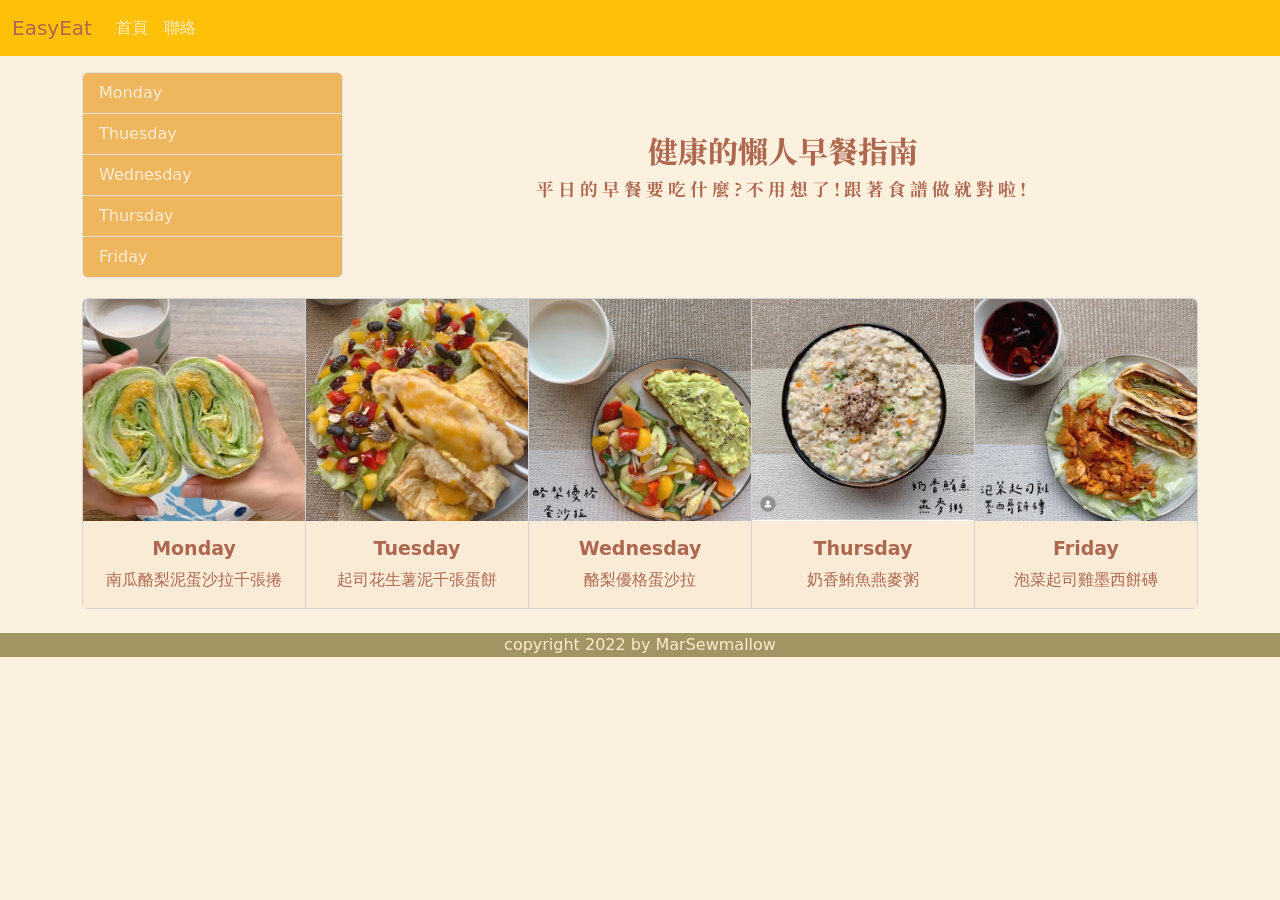
<file: index.html>
<!DOCTYPE html>
<html lang="en">

<head>
    <meta charset="UTF-8">
    <meta http-equiv="X-UA-Compatible" content="IE=edge">
    <meta name="viewport" content="width=device-width, initial-scale=1.0">
    <title>recipe</title>
    <!-- CSS only -->
    <link href="https://cdn.jsdelivr.net/npm/bootstrap@5.2.1/dist/css/bootstrap.min.css" rel="stylesheet"
        integrity="sha384-iYQeCzEYFbKjA/T2uDLTpkwGzCiq6soy8tYaI1GyVh/UjpbCx/TYkiZhlZB6+fzT" crossorigin="anonymous">
    <!-- <link rel="stylesheet" href="css-reset.css"> -->
    <link href="https://fonts.googleapis.com/css2?family=Noto+Serif+TC:wght@200;700&display=swap" rel="stylesheet">
    <link rel="stylesheet" href="recipe.css">
</head>

<body>

    <!-- group 1 navbar -->
    <nav class="navbar navbar-expand-lg bg-warning  mb-3 ">
        <div class="container-fluid">
            <a class="navbar-brand" href="#">EasyEat</a>
            <button class="navbar-toggler" type="button" data-bs-toggle="collapse" data-bs-target="#navbarNav"
                aria-controls="navbarNav" aria-expanded="false" aria-label="Toggle navigation">
                <span class="navbar-toggler-icon"></span>
            </button>
            <div class="collapse navbar-collapse" id="navbarNav">
                <ul class="navbar-nav ">
                    <li class="nav-item">
                        <a class="nav-link" aria-current="page" href="#">首頁</a>
                    </li>
                    <li class="nav-item">
                        <a class="nav-link" href="#">聯絡</a>
                    </li>
                    
                    
                </ul>
            </div>
        </div>
    </nav>


    <div class="blank"></div>

    <!-- group 2 -->
    <div class="container">
        <div class="row group2">

            <div class="col-12 col-md-3">
                <div class="item">
                    <!-- listgroup -->
                    <div class="list-group">
                        <a href="monday.html" class="list-group-item list-group-item-action " aria-current="true">
                            Monday
                        </a>
                        <a href="tuesday.html" class="list-group-item list-group-item-action">Thuesday</a>
                        <a href="wednesday.html" class="list-group-item list-group-item-action">Wednesday</a>
                        <a href="thursday.html" class="list-group-item list-group-item-action">Thursday</a>
                        <a href="friday.html" class="list-group-item list-group-item-action">Friday</a>
                    </div>
                </div>
            </div>

            <div class="col-12 col-md-9">

                <div class="container">
                    <div class="row">
                        <div class="col">
                            <div class="item1">
                                <h3>健康的懶人早餐指南</h3>
                                <p>平日的早餐要吃什麼?不用想了!跟著食譜做就對啦!</p>
                            </div>
                        </div>
                    </div>
                </div>

            </div>
        </div>
    </div>

        <!-- group 3 -->
        <div class="container">
            <div class="row">
                <div class="col">
                    <!-- card group -->
                    <div class="card-group mb-4">
                        <div class="card">
                            <a href="monday.html">
                                <img src="photos/image4.jpeg" class="card-img-top">
                                <div class="card-body">
                                    <h5 class="card-title">Monday</h5>
                                    <p class="card-text">南瓜酪梨泥蛋沙拉千張捲</p>
                                </div>
                            </a>
                        </div>
                        <div class="card">
                            <a href="tuesday.html">
                            <img src="photos/image3.jpeg" class="card-img-top">
                            <div class="card-body">
                                <h5 class="card-title">Tuesday</h5>
                                <p class="card-text">起司花生薯泥千張蛋餅</p>

                            </div>
                            </a>
                        </div>
                        <div class="card">
                            <a href="wednesday.html">
                            <img src="photos/image2.jpeg" class="card-img-top">
                            <div class="card-body">
                                <h5 class="card-title">Wednesday</h5>
                                <p class="card-text">酪梨優格蛋沙拉</p>

                            </div>
                            </a>
                        </div>
                        <div class="card">
                            <a href="thursday.html">
                            <img src="photos/image1.jpeg" class="card-img-top">
                            <div class="card-body">
                                <h5 class="card-title">Thursday</h5>
                                <p class="card-text">奶香鮪魚燕麥粥</p>

                            </div>
                            </a>
                        </div>
                        <div class="card">
                            <a href="friday.html">
                            <img src="photos/image0.jpeg" class="card-img-top">
                            <div class="card-body">
                                <h5 class="card-title">Friday</h5>
                                <p class="card-text">泡菜起司雞墨西餅磚</p>

                            </div>
                            </a>
                        </div>
                    </div>
                </div>

            </div>
        </div>

        <!-- footer -->
        <footer>
            <p>copyright  2022  by MarSewmallow</p>
        </footer>





        <!-- JavaScript Bundle with Popper -->
        <script src="https://cdnjs.cloudflare.com/ajax/libs/bootstrap/5.2.3/js/bootstrap.min.js" integrity="sha512-1/RvZTcCDEUjY/CypiMz+iqqtaoQfAITmNSJY17Myp4Ms5mdxPS5UV7iOfdZoxcGhzFbOm6sntTKJppjvuhg4g==" crossorigin="anonymous" referrerpolicy="no-referrer"></script>
</body>

</html>
</file>
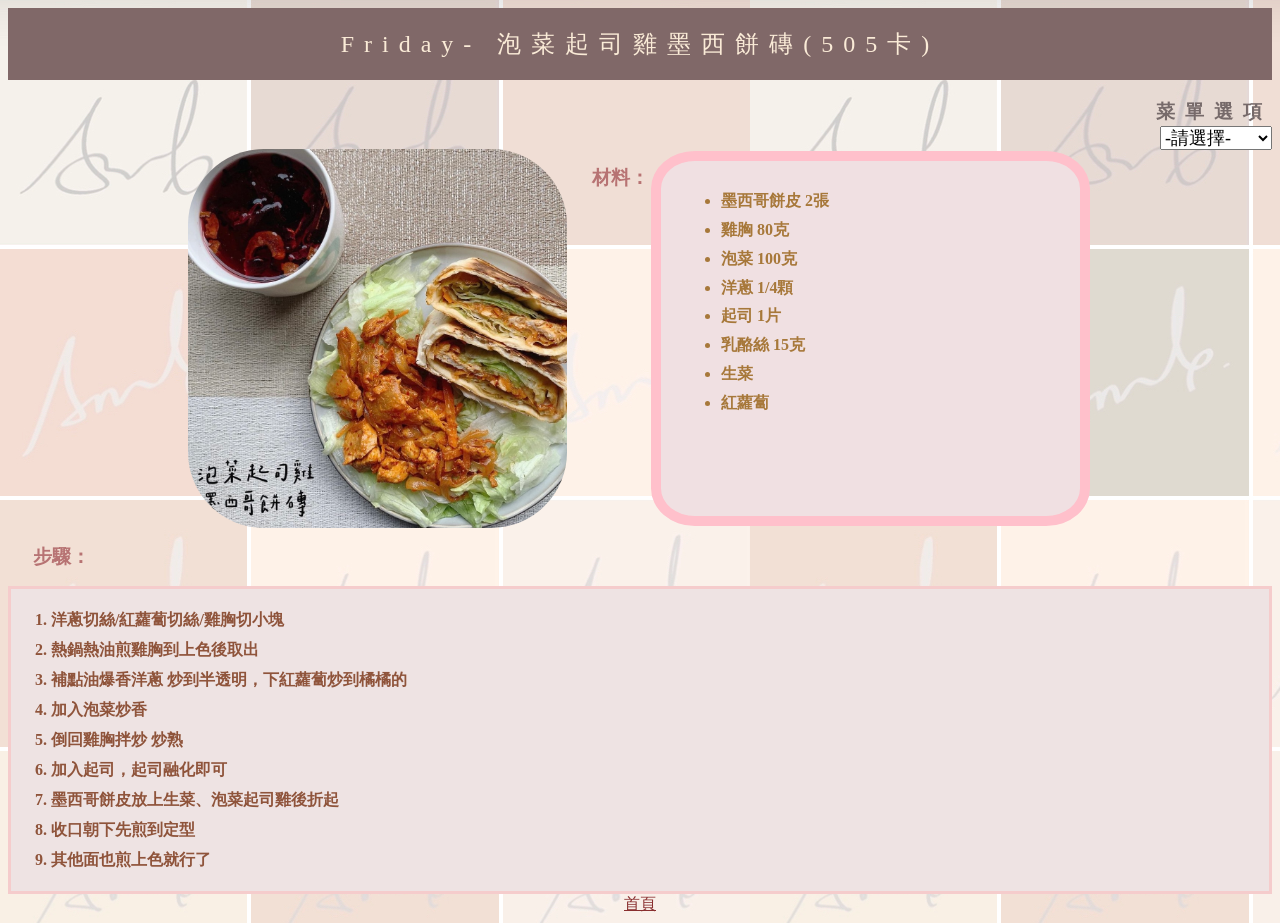
<file: friday.html>
<!DOCTYPE html>
<html lang="en">
<head>
    <meta charset="UTF-8">
    <meta http-equiv="X-UA-Compatible" content="IE=edge">
    <meta name="viewport" content="width=device-width, initial-scale=1.0">
    <title>friday</title>
    <link rel="stylesheet" href="stylerecipe.css">
</head>
<body>
    <header>
        <h1>Friday- 泡菜起司雞墨西餅磚(505卡)</h1>
    </header>

    <nav>
        <p>菜單選項</p>
        <select name="weekday" id="" onchange="location = this.value;">
            <option value="">-請選擇-</option>
            <option value="monday.html">星期一早餐</option>
            <option value="tuesday.html">星期二早餐</option>
            <option value="wednesday.html">星期三早餐</option>
            <option value="thursday.html">星期四早餐</option>
        </select>
    </nav>
    <div class="mainContent">
        <img src="photos/image0.jpeg" alt="friday">

        <h2>材料：</h2>
        <section>
        <ul>
            <li>墨西哥餅皮 2張</li>
            <li>雞胸 80克</li>
            <li>泡菜 100克</li>
            <li> 洋蔥 1/4顆</li>
            <li>起司 1片</li>
            <li>乳酪絲 15克</li>
            <li>生菜</li>
            <li>紅蘿蔔</li>
        </ul>
        </section>
    </div>
 
    <h2>步驟：</h2>
    <article>
        <ol>
            <li>洋蔥切絲/紅蘿蔔切絲/雞胸切小塊</li>
            <li>熱鍋熱油煎雞胸到上色後取出</li>
            <li>補點油爆香洋蔥 炒到半透明，下紅蘿蔔炒到橘橘的</li>
            <li>加入泡菜炒香</li>
            <li>倒回雞胸拌炒 炒熟</li>
            <li>加入起司，起司融化即可</li>
            <li>墨西哥餅皮放上生菜、泡菜起司雞後折起</li>
            <li>收口朝下先煎到定型</li>
            <li>其他面也煎上色就行了</li>
        </ol>
    </article>

    <footer>
        <a href="index.html">首頁</a>
    </footer>
    
</body>
</html>
</file>
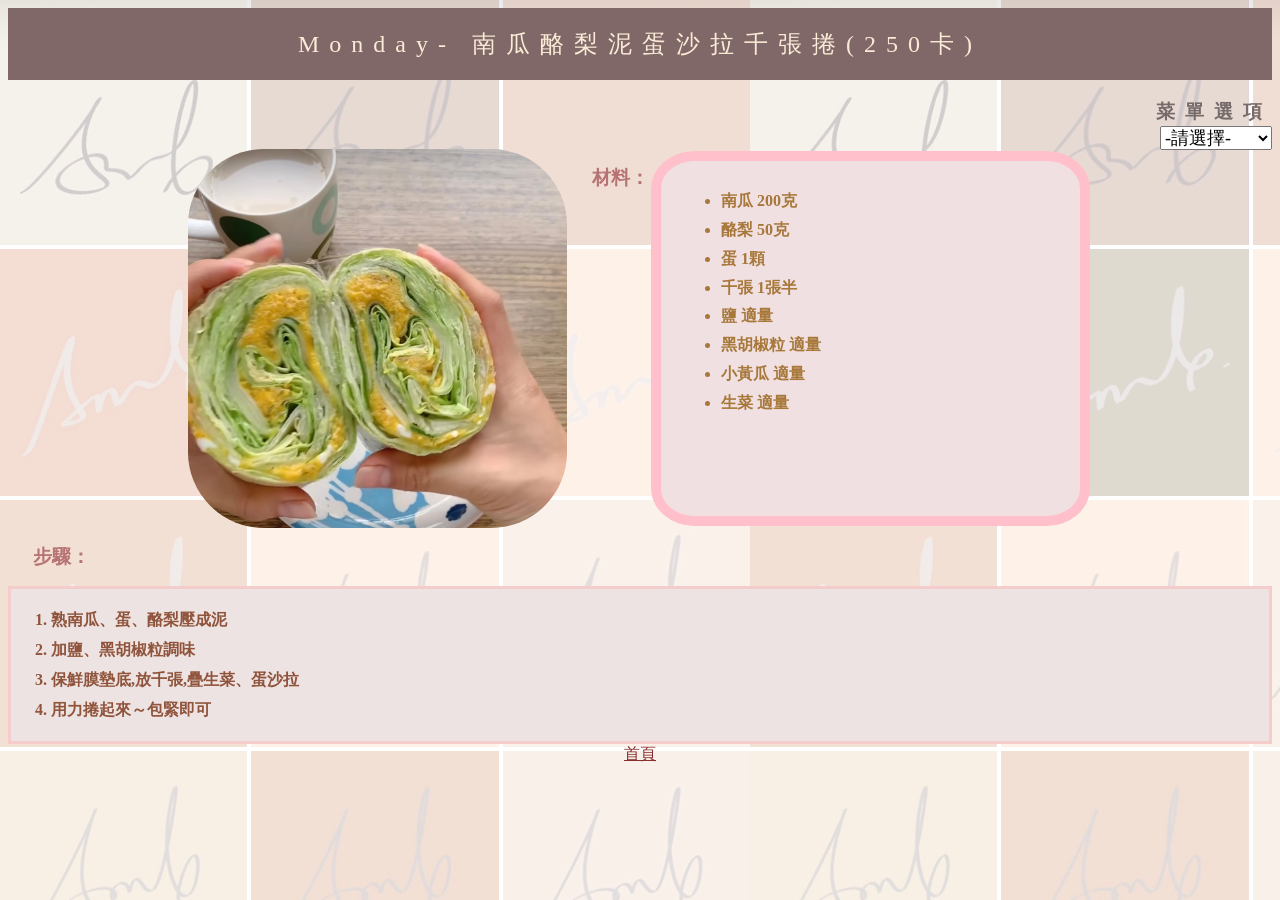
<file: monday.html>
<!DOCTYPE html>
<html lang="en">
<head>
    <meta charset="UTF-8">
    <meta http-equiv="X-UA-Compatible" content="IE=edge">
    <meta name="viewport" content="width=device-width, initial-scale=1.0">
    <title>monday</title>
    <link rel="stylesheet" href="stylerecipe.css">
</head>

<body>
    <header>
        <h1>Monday- 南瓜酪梨泥蛋沙拉千張捲(250卡)</h1>
    </header>
    


    <nav>
        <p>菜單選項</p>
        <select name="weekday" id="" onchange="location = this.value;">
            <option value="">-請選擇-</option>
            <option value="tuesday.html">星期二早餐</option>
            <option value="wednesday.html">星期三早餐</option>
            <option value="thursday.html">星期四早餐</option>
            <option value="friday.html">星期五早餐</option>
        </select>
    </nav>
  
    <div class="mainContent">
        <img src="photos/image4.jpeg" alt="monday">

        <h2>材料：</h2>
        <section>
        <ul>
            <li>南瓜 200克</li>
            <li>酪梨  50克</li>
            <li>蛋 1顆</li>
            <li>千張 1張半</li>
            <li>鹽 適量</li>
            <li>黑胡椒粒 適量</li>
            <li>小黃瓜 適量</li>
            <li>生菜 適量</li>
        </ul>
        </section>
    </div>
    
    <h2>步驟：</h2>
    <article>
    <ol>
        <li>熟南瓜、蛋、酪梨壓成泥</li>
        <li>加鹽、黑胡椒粒調味</li>
        <li>保鮮膜墊底,放千張,疊生菜、蛋沙拉</li>
        <li>用力捲起來～包緊即可</li>
    </ol>
    </article>  

    <footer>
        <a href="index.html">首頁</a>
    </footer>

</body>
</html>
</file>
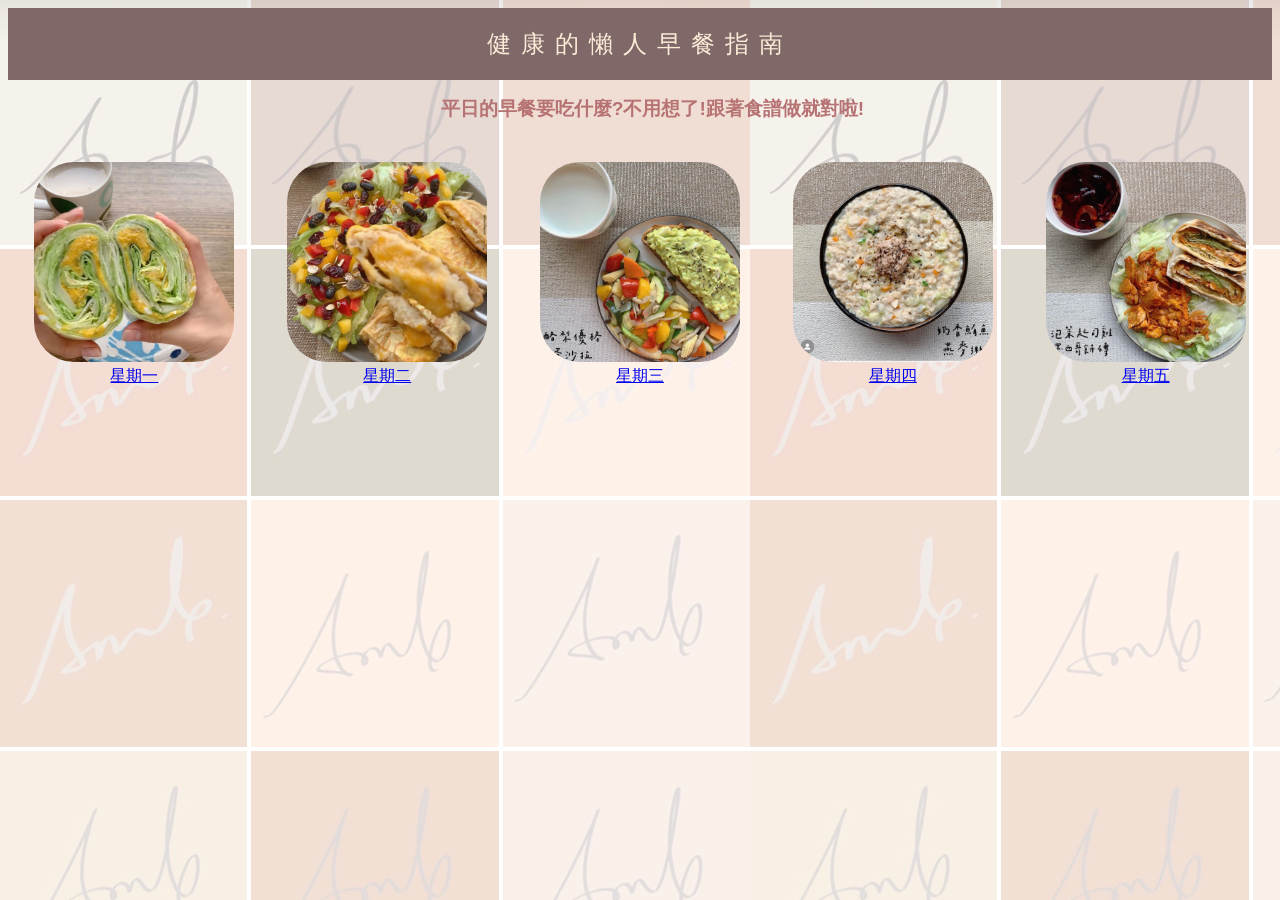
<file: recipe.html>
<!DOCTYPE html>
<html lang="en">
<head>
    <meta charset="UTF-8">
    <meta http-equiv="X-UA-Compatible" content="IE=edge">
    <meta name="viewport" content="width=device-width, initial-scale=1.0">
    <title>weekday recipe</title>
    <link rel="stylesheet" href="stylerecipe.css">
    
    <style>
        h2{
            height: 50px;
            font-family: 'Lucida Sans', 'Lucida Sans Regular', 'Lucida Grande', 'Lucida Sans Unicode', Geneva, Verdana, sans-serif;
            text-align: center;
        }
        img{
            width: 200px;
            
        }
        div{
            
            display: flex;
            flex-direction: row;
            justify-content: space-around;
            flex-wrap: nowrap;
        }
        
        figcaption{
            text-align: center;
        }

    </style>
</head>
<body>
    <header>
        <h1>健康的懶人早餐指南</h1>
    </header>

    <h2>平日的早餐要吃什麼?不用想了!跟著食譜做就對啦!</h2>

    <div>
        <div><a href="monday.html"><img src="photos/image4.jpeg" alt="monday">
            <figcaption>星期一</figcaption></a></div>
        <div><a href="tuesday.html"><img src="photos/image3.jpeg" alt="tuesday">
            <figcaption>星期二</figcaption></a></div>
        <div><a href="wednesday.html"><img src="photos/image2.jpeg" alt="wednesday">
            <figcaption>星期三</figcaption></a></div>
        <div><a href="thursday.html"><img src="photos/image1.jpeg" alt="thursday">
            <figcaption>星期四</figcaption></a></div>
        <div><a href="friday.html"><img src="photos/image0.jpeg" alt="friday">
            <figcaption>星期五</figcaption></a></div>
    </div>
</body>
</html>
</file>
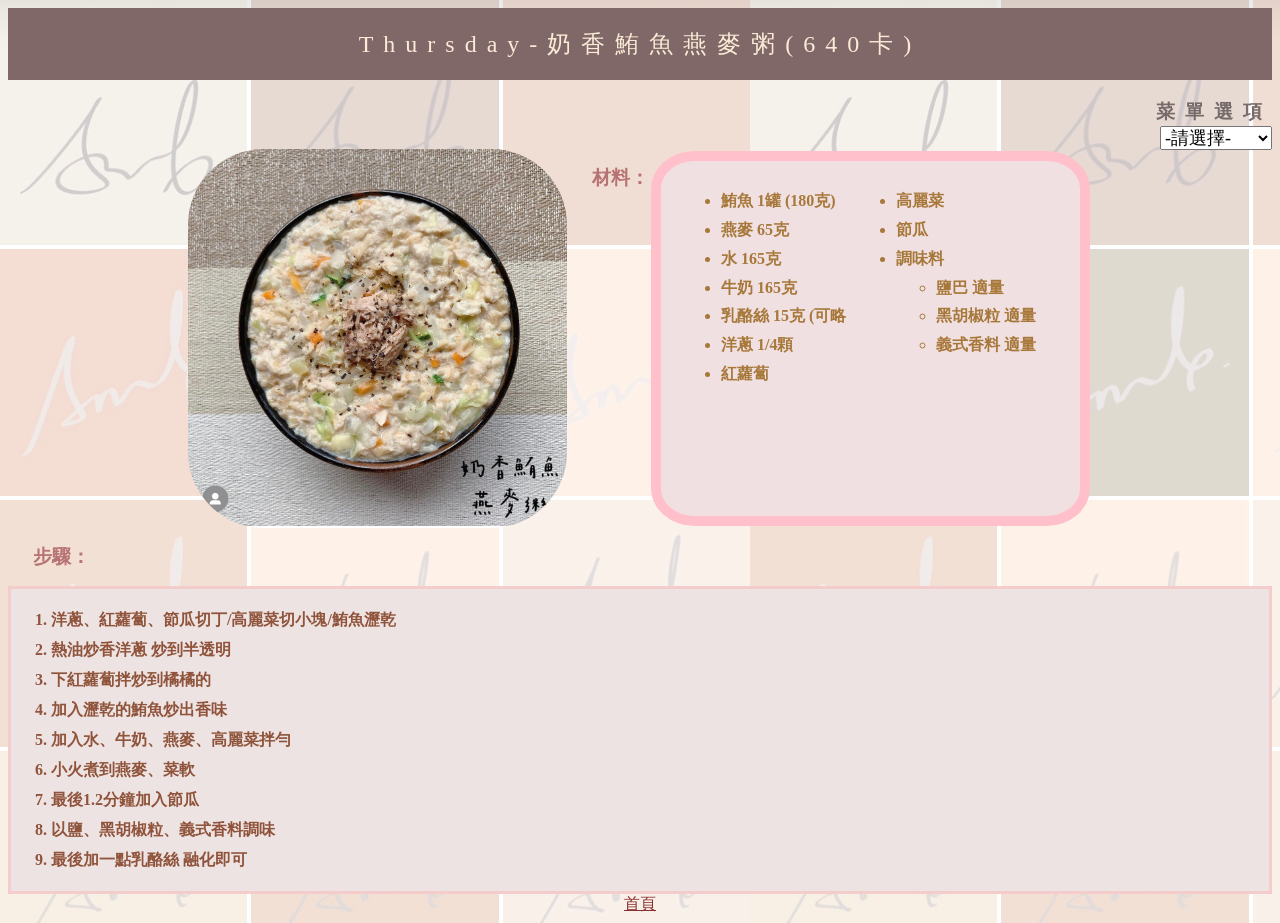
<file: thursday.html>
<!DOCTYPE html>
<html lang="en">
<head>
    <meta charset="UTF-8">
    <meta http-equiv="X-UA-Compatible" content="IE=edge">
    <meta name="viewport" content="width=device-width, initial-scale=1.0">
    <title>thursday</title>
    <link rel="stylesheet" href="stylerecipe.css">
</head>
<body>
    <header>
        <h1>Thursday-奶香鮪魚燕麥粥(640卡)</h1>
    </header>

    <nav>
        <p>菜單選項</p>
        <select name="weekday" id="" onchange="location = this.value;">
            <option value="">-請選擇-</option>
            <option value="monday.html">星期一早餐</option>
            <option value="tuessday.html">星期二早餐</option>
            <option value="wednesday.html">星期三早餐</option>
            <option value="friday.html">星期五早餐</option>
        </select>
    </nav>

    <div class="mainContent">
        <img src="photos/image1.jpeg" alt="thuesday">
        
        <h2>材料：</h2>
        <section>
        <ul>
            <div class="ingredients">
                <div class="row1">
                    <li>鮪魚 1罐 (180克)</li>
                    <li>燕麥 65克</li>
                    <li>水 165克</li>
                    <li>牛奶 165克</li>
                    <li>乳酪絲 15克 (可略</li>
                    <li> 洋蔥 1/4顆</li>
                    <li>紅蘿蔔</li>
                </div>
                <div class="row2">
                    <li>高麗菜</li>
                    <li>節瓜</li>
                    <li>調味料</li>
                    <ul>
                        <li>鹽巴 適量</li>
                        <li>黑胡椒粒 適量</li>
                        <li>義式香料 適量</li>
                    </ul>
                </div>
            </div>
        </ul>
        </section>
    </div>

    
        <h2>步驟：</h2>
        <article>
        <ol>
            <li>洋蔥、紅蘿蔔、節瓜切丁/高麗菜切小塊/鮪魚瀝乾</li>
            <li>熱油炒香洋蔥 炒到半透明</li>
            <li>下紅蘿蔔拌炒到橘橘的</li>
            <li>加入瀝乾的鮪魚炒出香味</li>
            <li>加入水、牛奶、燕麥、高麗菜拌勻</li>
            <li>小火煮到燕麥、菜軟</li>
            <li>最後1.2分鐘加入節瓜</li>
            <li>以鹽、黑胡椒粒、義式香料調味</li>
            <li>最後加一點乳酪絲 融化即可</li>
        </ol>
    </article>
    

    <footer>
        <a href="index.html">首頁</a>
    </footer>
    
</body>
</html>
</file>
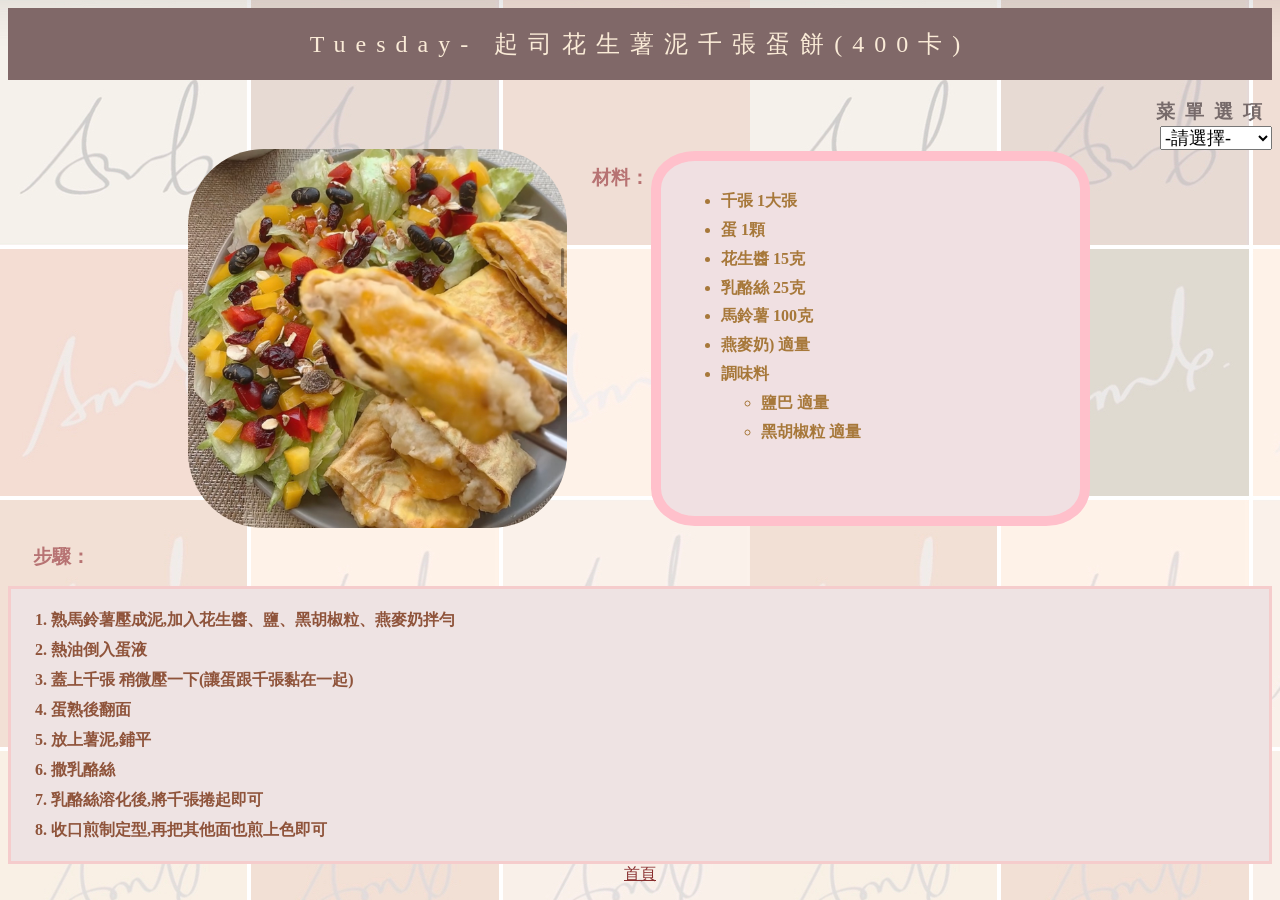
<file: tuesday.html>
<!DOCTYPE html>
<html lang="en">
<head>
    <meta charset="UTF-8">
    <meta http-equiv="X-UA-Compatible" content="IE=edge">
    <meta name="viewport" content="width=device-width, initial-scale=1.0">
    <title>tuesday</title>
    <link rel="stylesheet" href="stylerecipe.css">
</head>

<body>
    <header>
        <h1>Tuesday- 起司花生薯泥千張蛋餅(400卡)</h1>
    </header>

    <nav>
        <p>菜單選項</p>
        <select name="weekday" id="" onchange="location = this.value;">
            <option value="">-請選擇-</option>
            <option value="monday.html">星期一早餐</option>
            <option value="wednesday.html">星期三早餐</option>
            <option value="thursday.html">星期四早餐</option>
            <option value="friday.html">星期五早餐</option>
        </select>
    </nav>
    <div class="mainContent">
        <img src="photos/image3.jpeg" alt="tuesday">


        <h2>材料：</h2>
        <section>
            <ul>
                <li>千張 1大張</li>
                <li>蛋 1顆</li>
                <li>花生醬 15克</li>
                <li>乳酪絲 25克</li>
                <li>馬鈴薯 100克</li>
                <li>燕麥奶) 適量</li>
                <li>調味料</li>
                    <ul>
                        <li>鹽巴 適量</li>
                        <li>黑胡椒粒 適量</li>
                    </ul>
            </ul>
        </section>
    </div>

    <h2>步驟：</h2>
    <article>
        <ol>
            <li>熟馬鈴薯壓成泥,加入花生醬、鹽、黑胡椒粒、燕麥奶拌勻</li>
            <li>熱油倒入蛋液</li>
            <li>蓋上千張 稍微壓一下(讓蛋跟千張黏在一起)</li>
            <li>蛋熟後翻面</li>
            <li>放上薯泥,鋪平</li>
            <li>撒乳酪絲</li>
            <li>乳酪絲溶化後,將千張捲起即可</li>
            <li>收口煎制定型,再把其他面也煎上色即可</li>
        </ol>
    </article>



    <footer>
        <a href="index.html">首頁</a>
    </footer>
    
</body>
</html>
</file>
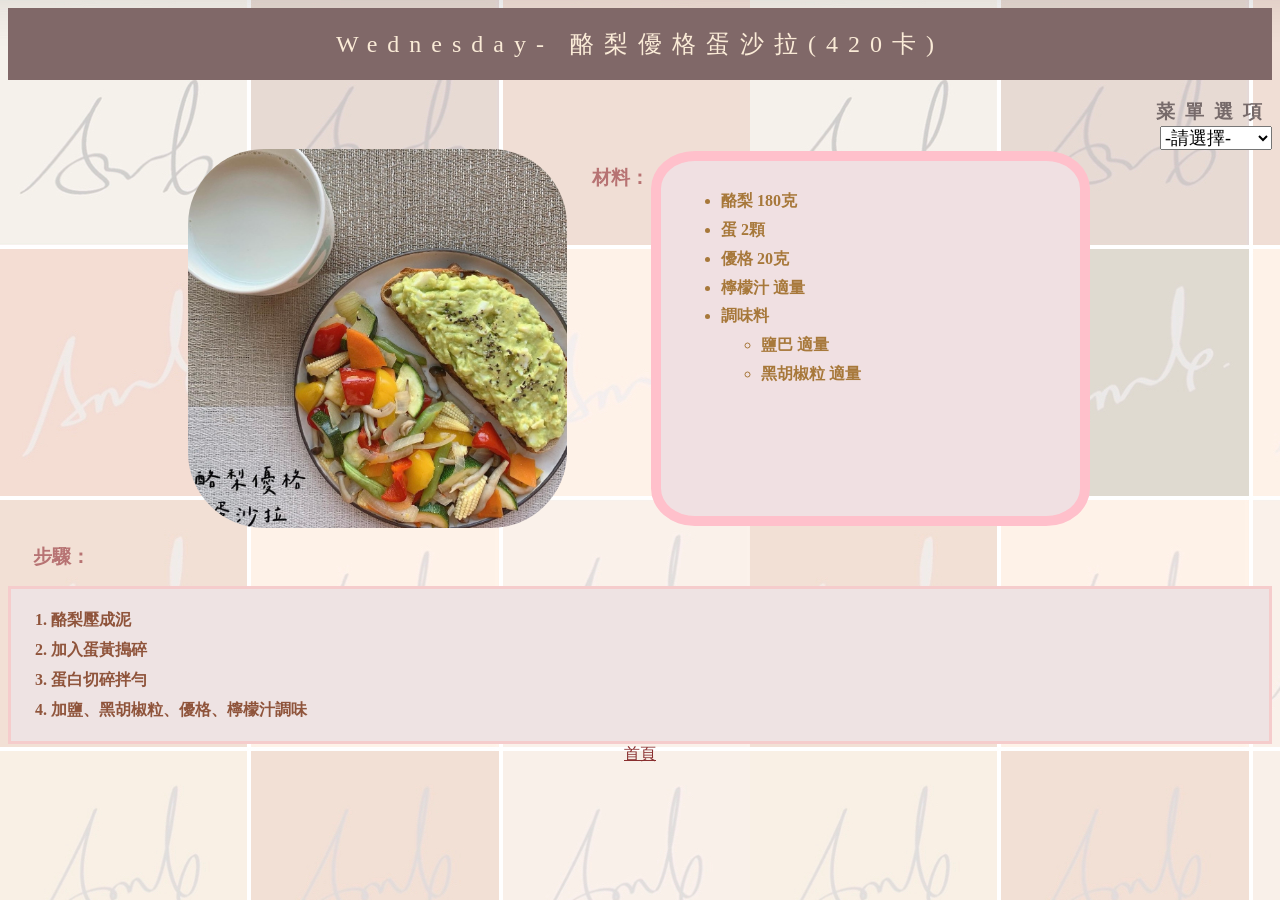
<file: wednesday.html>
<!DOCTYPE html>
<html lang="en">
<head>
    <meta charset="UTF-8">
    <meta http-equiv="X-UA-Compatible" content="IE=edge">
    <meta name="viewport" content="width=device-width, initial-scale=1.0">
    <title>wednesday</title>
    <link rel="stylesheet" href="stylerecipe.css">
</head>
<body>
    <header>
        <h1>Wednesday- 酪梨優格蛋沙拉(420卡)</h1>
    </header>

    <nav>
        <p>菜單選項</p>
        <select name="weekday" id="" onchange="location = this.value;">
            <option value="">-請選擇-</option>
            <option value="monday.html">星期一早餐</option>
            <option value="tuesday.html">星期二早餐</option>
            <option value="thursday.html">星期四早餐</option>
            <option value="friday.html">星期五早餐</option>
        </select>
    </nav>

    <div class="mainContent">
        <img src="photos/image2.jpeg" alt="wednesday">

        <h2>材料：</h2>
        <section>
        <ul>
            <li>酪梨  180克</li>
            <li>蛋 2顆</li>
            <li>優格 20克</li>
            <li>檸檬汁 適量</li>
            <li>調味料</li>
            <ul>
                <li>鹽巴 適量</li>
                <li>黑胡椒粒 適量</li>
            </ul>
        </ul>
    </section>
    </div>

    <h2>步驟：</h2>
    <article>
        <ol>
            <li>酪梨壓成泥</li>
            <li>加入蛋黃搗碎</li>
            <li>蛋白切碎拌勻</li>
            <li>加鹽、黑胡椒粒、優格、檸檬汁調味</li>
        </ol>
    </article>

    <footer>
        <a href="index.html">首頁</a>
    </footer>
    
</body>
</html>
</file>
<file: recipe.css>
body{
    background-color: rgb(252, 240, 223);;
    

}

.navbar-brand{
    color:rgb(173, 104, 79) ;
    
}

.navbar-nav .nav-link{
    color:blanchedalmond ;
}

.container .group2 {
    display: flex;
    margin-bottom: 20px;
}

.list-group-item{
 background-color: rgb(239, 183, 93);
 color: antiquewhite;
}

.item1{
    padding-top: 60px;
    text-align: center;
    color: rgb(173, 104, 79);
    font-family: 'Noto Serif TC', serif;
    font-weight: 700;
}

.item1 p{
    letter-spacing: 4px;
    font-size: 1.1rem;
}


.item1 img{
    width: 100%;
    margin-bottom: 10px;
}

 h3{
    font-size: 30px;
    font-weight: 800;
}
.item p{
    font-size: 20px;
    font-weight: 400;
    
}
 
.card a{
    text-decoration: none;
}

.card-body{
    color: rgb(173, 104, 79);
    background-color: antiquewhite;
    text-align: center;
}    

.card-title{
    font-size: 19px;
    text-align: center;
    font-weight: 800;
}

footer{
    background-color: rgb(161, 149, 99);
    text-align: center;
    color: blanchedalmond;
}
</file>
<file: stylerecipe.css>
*{
    font-family: fancy;
}


body{
    background-image: url(photos/bkgroundpic.jpeg);
}
header{
    
    border: solid 4px rgba(128, 104, 104, 0.5) ;
    background-color: rgba(128, 104, 104, 1) ;
}

h1{
    text-align: center;
    font-size: 150%;
    font-weight: 500;
    font-family: fantasy;
    color: antiquewhite;
    letter-spacing: 10px;
}


nav{
    
    height: 50px;
    text-align: right;
    text-decoration: solid;
    font-size: 100%;
    font-weight: bold;
    font-family: fantasy;
    color: rgb(168, 145, 145);
}

p{
    height: 8px;
    text-align: right;
    text-decoration: solid;
    font-size: 19px;
    font-family: fantasy;
    color: rgb(118, 106, 106);
    letter-spacing: 10px;
}

select{
    font-size: 18px;
}



h2{
    text-align: left;
    text-decoration: solid;
    font-size: 120%;
    font-weight: bold;
    font-family: fantasy;
    color: rgb(183, 115, 115);
}





img{
    width: 30%;
    height: auto;
    border-radius: 20%;
    /* left: 300px; */
    
}

.mainContent{
    display: flex;
    justify-content: center;
}

h2{
    margin-left: 25px;
}

section{
    width:30%;
    border: 10px solid pink ;
    background: 20px ;
    background-color: rgb(240, 224, 226);
    margin:2px;
    padding: 10px 20px;
    border-radius: 10%;
    display: inline-block;

}
.ingredients{
    display: flex;
}

.row2{
    padding-left: 50px;
}
section li{
    color: rgb(167, 120, 58);
    font-weight: 600;
    line-height: 1.8rem;
}

article{
    line-height: 30px;
    border: 3px solid rgb(245, 204, 204) ;
    background-color: rgb(238, 227, 227) ;
    
}

article li{
    color: rgb(143, 84, 59);
    font-weight: 700;
}


footer{
    text-align: center;
}

footer a{
    color: rgb(137, 47, 47);
 }
</file>
